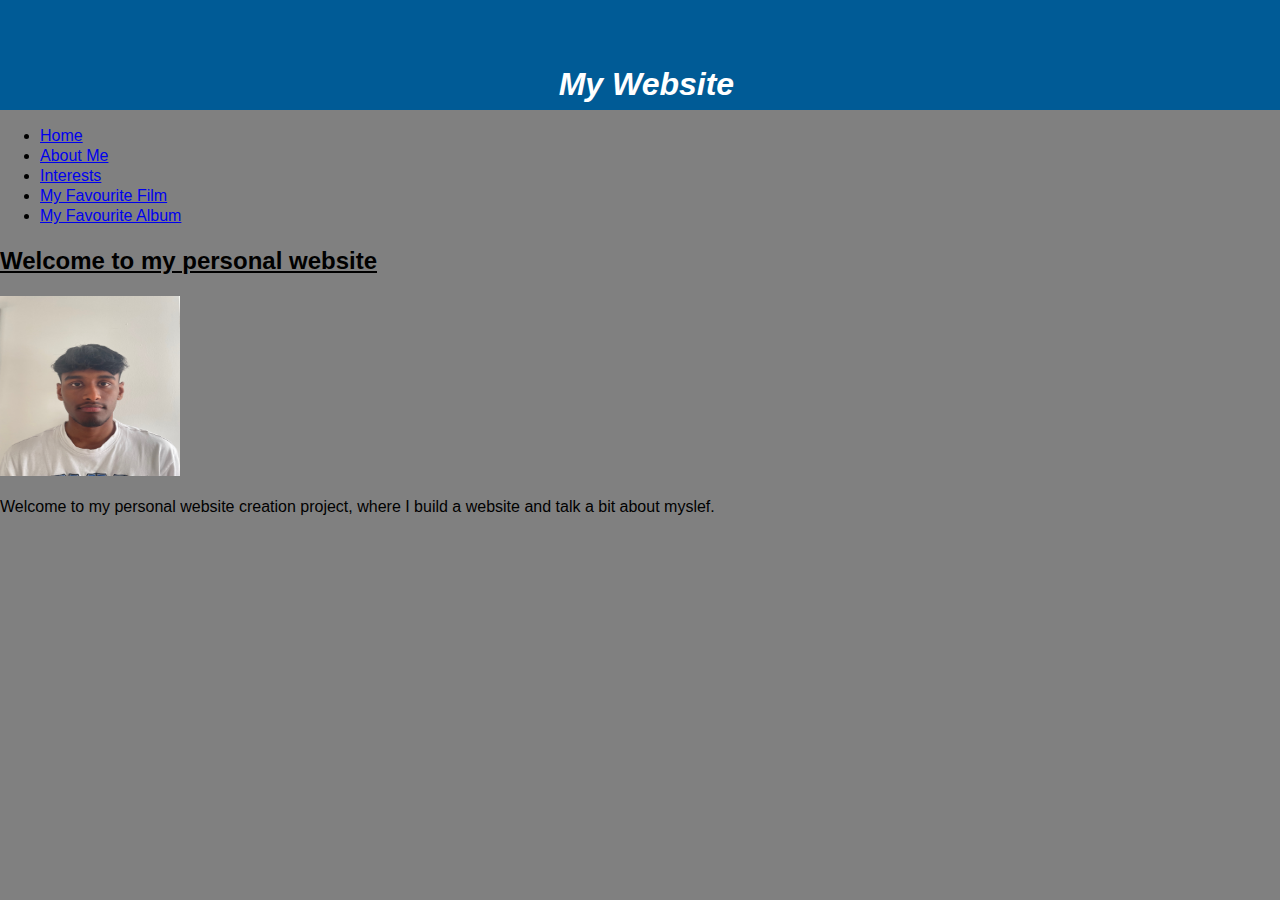
<file: index.html>
<!DOCTYPE html>
<html lang="en">
<head>
  <meta charset="UTF-8">
  <title>Alwin Skaria Sabu</title>
<link rel="stylesheet" href = "css/style.css">
  </head>

<body>
<div id = "container">
<header>
  <h1>My Website</h1>
</header>
  
  <section id = "content">
  
<nav>
<ul>
      <li><a href="index.html">Home</a></li>
      <li><a href="about.html">About Me</a></li>
      <li><a href="interests.html">Interests</a></li>
  <li><a href="film.html" class="item active">My Favourite Film</a></li>
  <li><a href="song.html" class="item active">My Favourite Album</a></li>
</ul>
</nav>

  <main>

      <h2><u>Welcome to my personal website</u></h2>
    <img src = "images/Alwin%20PIc.jpg" width="180" height="180"
     alt= "A picture of me" class = "feature">
<p>Welcome to my personal website creation project, where I build a website and talk a bit about myslef.</p>
  </main>
  </section>
  </div>
</body>
</html>
</file>
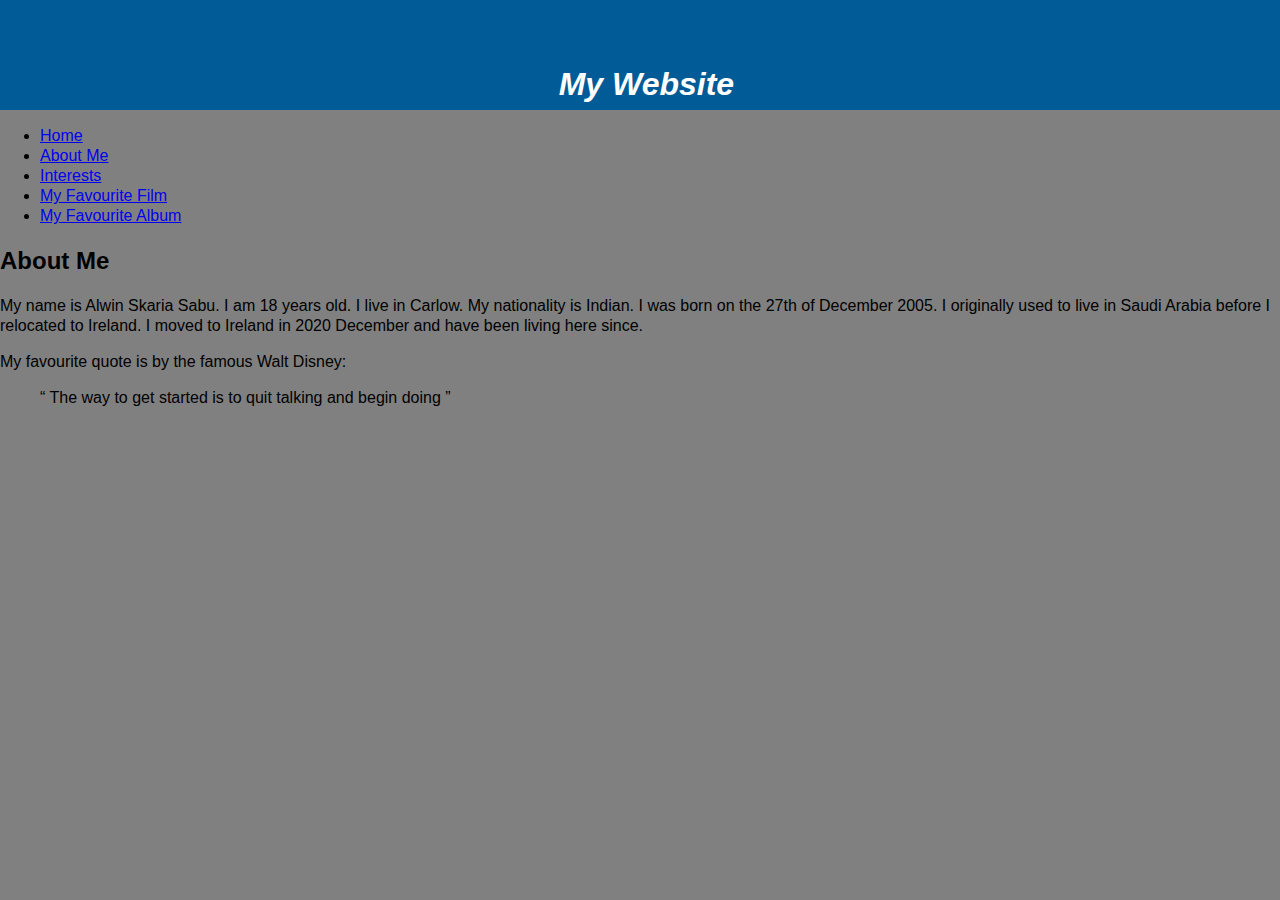
<file: about.html>
<!DOCTYPE html>
<html lang="en">
<head>
  <meta charset="UTF-8">
  <title>Alwin Skaria Sabu</title>
<link rel="stylesheet" href = "css/style.css">
  </head>

<body>
<div id = "container">
<header>
  <h1>My Website</h1>
</header>
  
  <section id = "content">
  
<nav>
<ul>
      <li><a href="index.html">Home</a></li>
      <li><a href="about.html">About Me</a></li>
      <li><a href="interests.html">Interests</a></li>
  <li><a href="film.html" class="item active">My Favourite Film</a></li>
  <li><a href="song.html" class="item active">My Favourite Album</a></li>
</ul>
</nav>
      
<main>
    <h2>About Me</h2>
    <p>My name is <span class = "fun">Alwin Skaria Sabu</span>. I am 18 years old. I live in Carlow. My nationality is
    Indian. I was born on the 27th of December 2005. I originally used to live in Saudi Arabia before I relocated to
    Ireland. I moved to Ireland in 2020 December and have been living here since.</p>
    
    <p>My favourite quote is by the famous Walt Disney:</p>
    
   <blockquote class = "fun"><q>
     The way to get started is to quit talking and begin doing
    </q></blockquote>
</main>
    </section>
    </div>
</body>
</html>
</file>
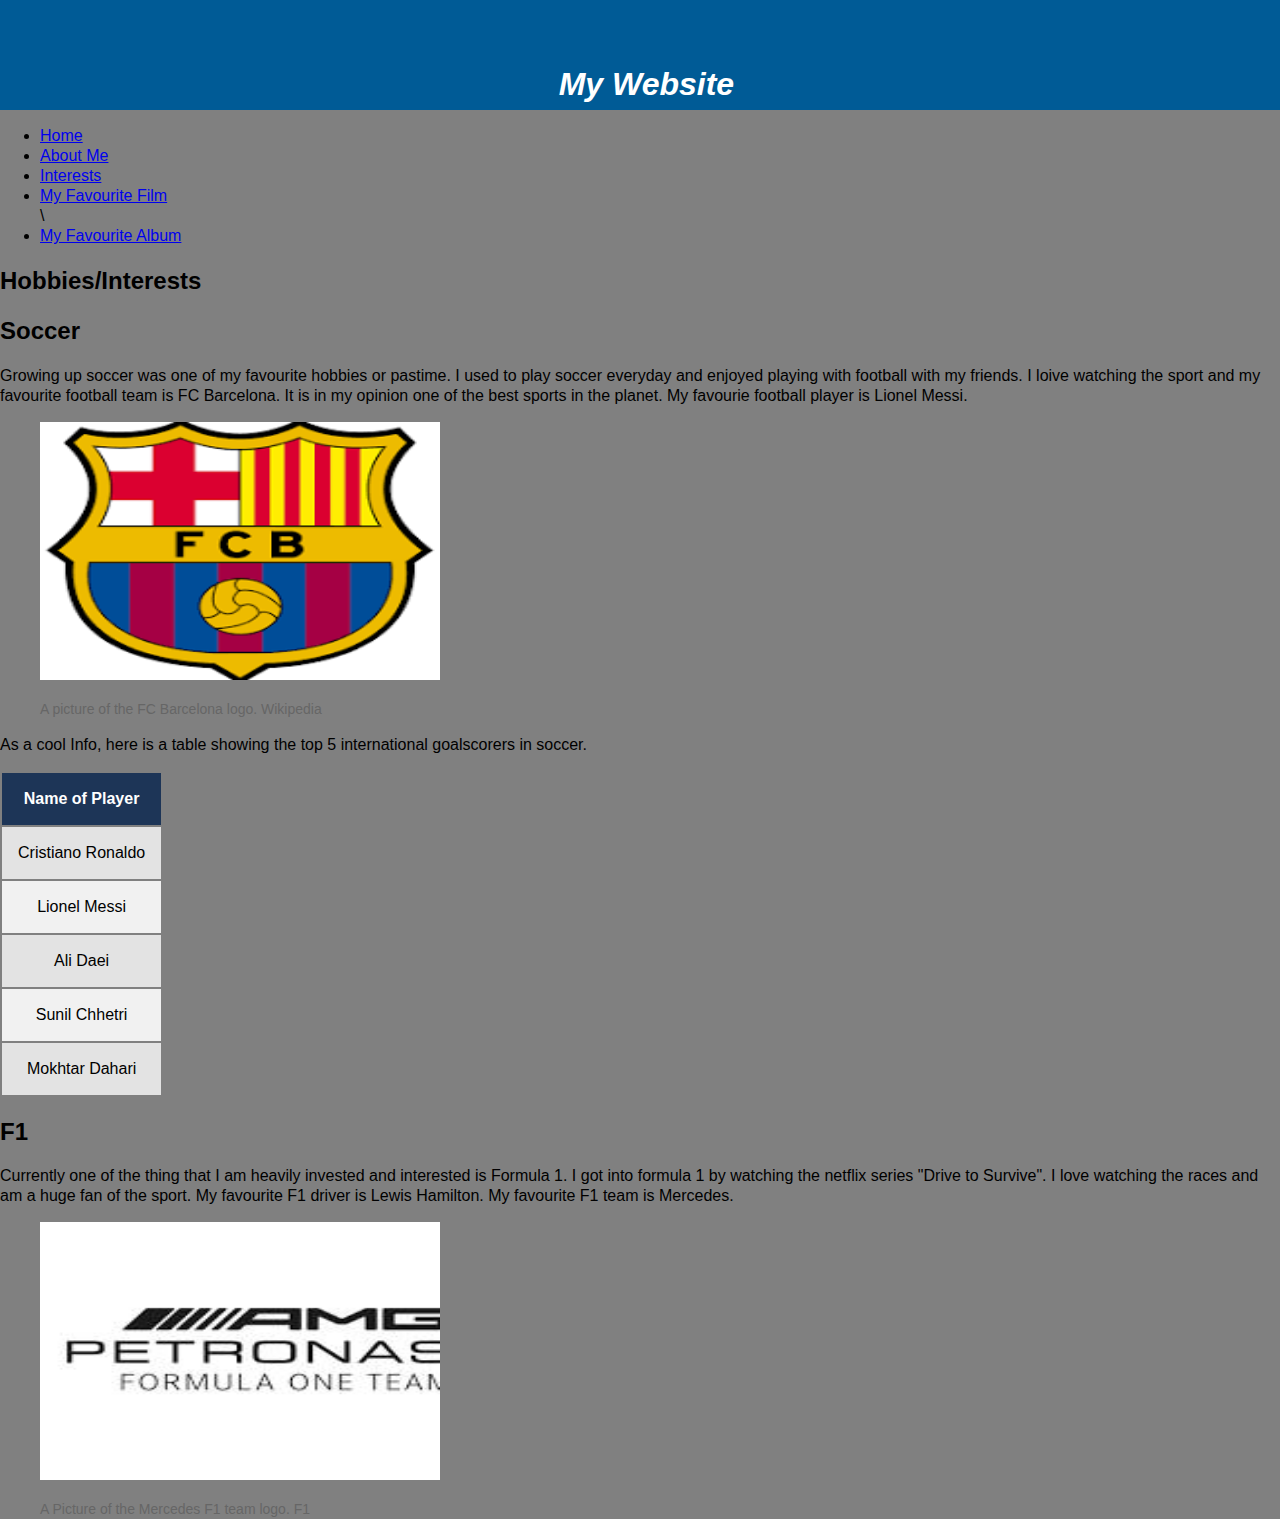
<file: interests.html>
<!DOCTYPE html>
<html lang="en">
<head>
  <meta charset="UTF-8">
  <title>Alwin Skaria Sabu</title>
<link rel="stylesheet" href = "css/style.css">
  </head>

<body>
<div id = "container">
<header>
  <h1>My Website</h1>
</header>
  
  <section id = "content">
  
<nav>
<ul>
      <li><a href="index.html">Home</a></li>
      <li><a href="about.html">About Me</a></li>
      <li><a href="interests.html">Interests</a></li>
    <li><a href="film.html" class="item active">My Favourite Film</a></li>\
    <li><a href="song.html" class="item active">My Favourite Album</a></li>
</ul>
</nav>

<main>
    <h2>Hobbies/Interests</h2>
<h2>Soccer</h2>
    <p>Growing up soccer was one of my favourite hobbies or pastime. I used to play soccer everyday and enjoyed playing 
    with football with my friends. I loive watching the sport and my favourite football team is FC Barcelona. It is in
    my opinion one of the best sports in the planet. My favourie football player is Lionel Messi.</p>
    <figure>
<img src= "images/Fc%20barcelona.png" width="400" height="258"
alt="A Picture of the Fc Barcelona logo.">
<figcaption>A picture of the FC Barcelona logo.
 <span>Wikipedia</span></figcaption>
</figure>
    
    <p>As a cool Info, here is a table showing the top 5 international goalscorers in soccer. </p>
    
<table id = "events" summary="Details of upcoming club events and dive trips">
<thead>
<tr>
<th>Name of Player</th>   
    </tr>
    </thead>
    
<tbody>
<tr>
<td>Cristiano Ronaldo</td>
    </tr>
    
    

<tr>
<td>Lionel Messi</td>
    </tr>
     
<tr>
<td>Ali Daei</td>
    </tr>

        
        <tr>
<td>Sunil Chhetri</td>
    </tr>
    
    
    
<tr>
<td>Mokhtar Dahari</td>
    </tr>
    </tbody>
    
    
    
    
    
    
    
    </table>

<h2>F1</h2>
<p>Currently one of the thing that I am heavily invested and interested is Formula 1. I got into formula 1 by 
    watching the netflix series "Drive to Survive". I love watching the races and am a huge fan of the sport. My
    favourite F1 driver is Lewis Hamilton. My favourite F1 team is Mercedes.</p>
      <figure>
<img src= "images/mercedes%20f1%20logo.jpeg" width="400" height="258"
alt="A Picture of the Mercedes F1 team logo.">
<figcaption>A Picture of the Mercedes F1 team logo.
 <span>F1</span></figcaption>
</figure>
    
    
      </main>
  </section>
  </div>
</body>
</html>
</file>
<file: css/style.css>
/* Apply global style for consistency */
body, html {
  margin: 0;
  padding: 0;
  width: 100%;
  height: 100%;
  background-color: gray;
  font-family: Verdana, Helvetica, Arial, sans-serif;
  line-height: 1.25;
}

/* Header adjustments */
header {
  margin: 0;
  padding: 0 !important;
  background-color: #14213D;
}

h1 {
  font-size: 2em;
  color: white;
  padding-top: 2em;
  padding-bottom: .2em;
  padding-left: .4em;
  margin: 0;
  font-style: italic;
  background: #005b96;  /* Custom blue background for consistency */
  text-align: center;
  font-weight: bold;
}

/* Fomantic UI Grid Layout - Custom styling */
.ui.grid {
  margin-top: 2em;
}

/* Table customizations */
table.ui.table {
  border-collapse: collapse;
  width: 100%;
}

table.ui.table th,
table.ui.table td {
  padding: 12px;
  text-align: left;
  font-size: 16px;
  border: 1px solid #ddd;
}

table.ui.table th {
  background-color: #1d3557;
  color: white;
}

table.ui.table tr:nth-child(even) {
  background-color: #f1f1f1;
}

table.ui.table tr:hover {
  background-color: #e3e3e3;
}

/* Fomantic UI Card customizations */
.ui.card {
  background-color: #ffffff;
  border: 1px solid #ddd;
  border-radius: 5px;
  box-shadow: 0 4px 6px rgba(0, 0, 0, 0.1);
}

.ui.card .image img {
  border-radius: 5px;
}

/* Form styling with Flexbox */
.ui.form {
  display: flex;
  flex-direction: column;
  gap: 1.5rem;
  padding: 2rem;
  border: 1px solid #ddd;
  border-radius: 8px;
  background-color: #ffffff;
  box-shadow: 0 4px 6px rgba(0, 0, 0, 0.1);
}

.ui.form .field {
  margin-bottom: 1em;
}

.ui.form .field input {
  padding: 12px;
  font-size: 16px;
  border-radius: 5px;
  border: 1px solid #ddd;
  width: 100%;
}

.ui.primary.button {
  background-color: #14213D;
  color: white;
  font-weight: bold;
  border-radius: 5px;
}

.ui.primary.button:hover {
  background-color: #005b96;
}

/* Customizing Fomantic UI Menu */
.ui.menu {
  background-color: #14213D;
}

.ui.menu .item {
  color: white;
  padding: 15px;
}

.ui.menu .item:hover {
  background-color: #005b96;
}

.ui.menu .item.active {
  background-color: #1d3557;
}

/* Adjusting Fomantic UI images */
img.ui.image {
  border-radius: 8px;
  box-shadow: 0 4px 8px rgba(0, 0, 0, 0.15);
}

/* Specific content alignment and spacing */
.ui.container {
  padding-top: 2rem;
}

.ui.container .ui.grid {
  margin-top: 3rem;
}

.ui.header {
  color: #1d3557;
  font-weight: bold;
  font-size: 2rem;
  text-align: center;
}

/* Custom styling for blocks of text and content */
.ui.card .content p {
  color: #333;
  font-size: 1.1rem;
  line-height: 1.5;
}

.ui.card .content {
  padding: 2rem;
}

figcaption {
  font-size: 14px;
  font-weight: normal;
  color: #666;
  margin-top: 1rem;
}

/* Additional styles for tables, forms, and cards */
table#events th, table#events td {
  font-size: 16px;
  padding: 1rem;
  text-align: center;
}

table#events th {
  background-color: #1d3557;
  color: white;
}

table#events tr:nth-of-type(even) {
  background-color: #f1f1f1;
}

table#events tr:nth-of-type(odd) {
  background-color: #e3e3e3;
}

table#events tr:hover {
  background-color: #cce3ff;
}

#filmForm {
  display: flex;
  flex-direction: column;
  gap: 1rem;
}
</file>
